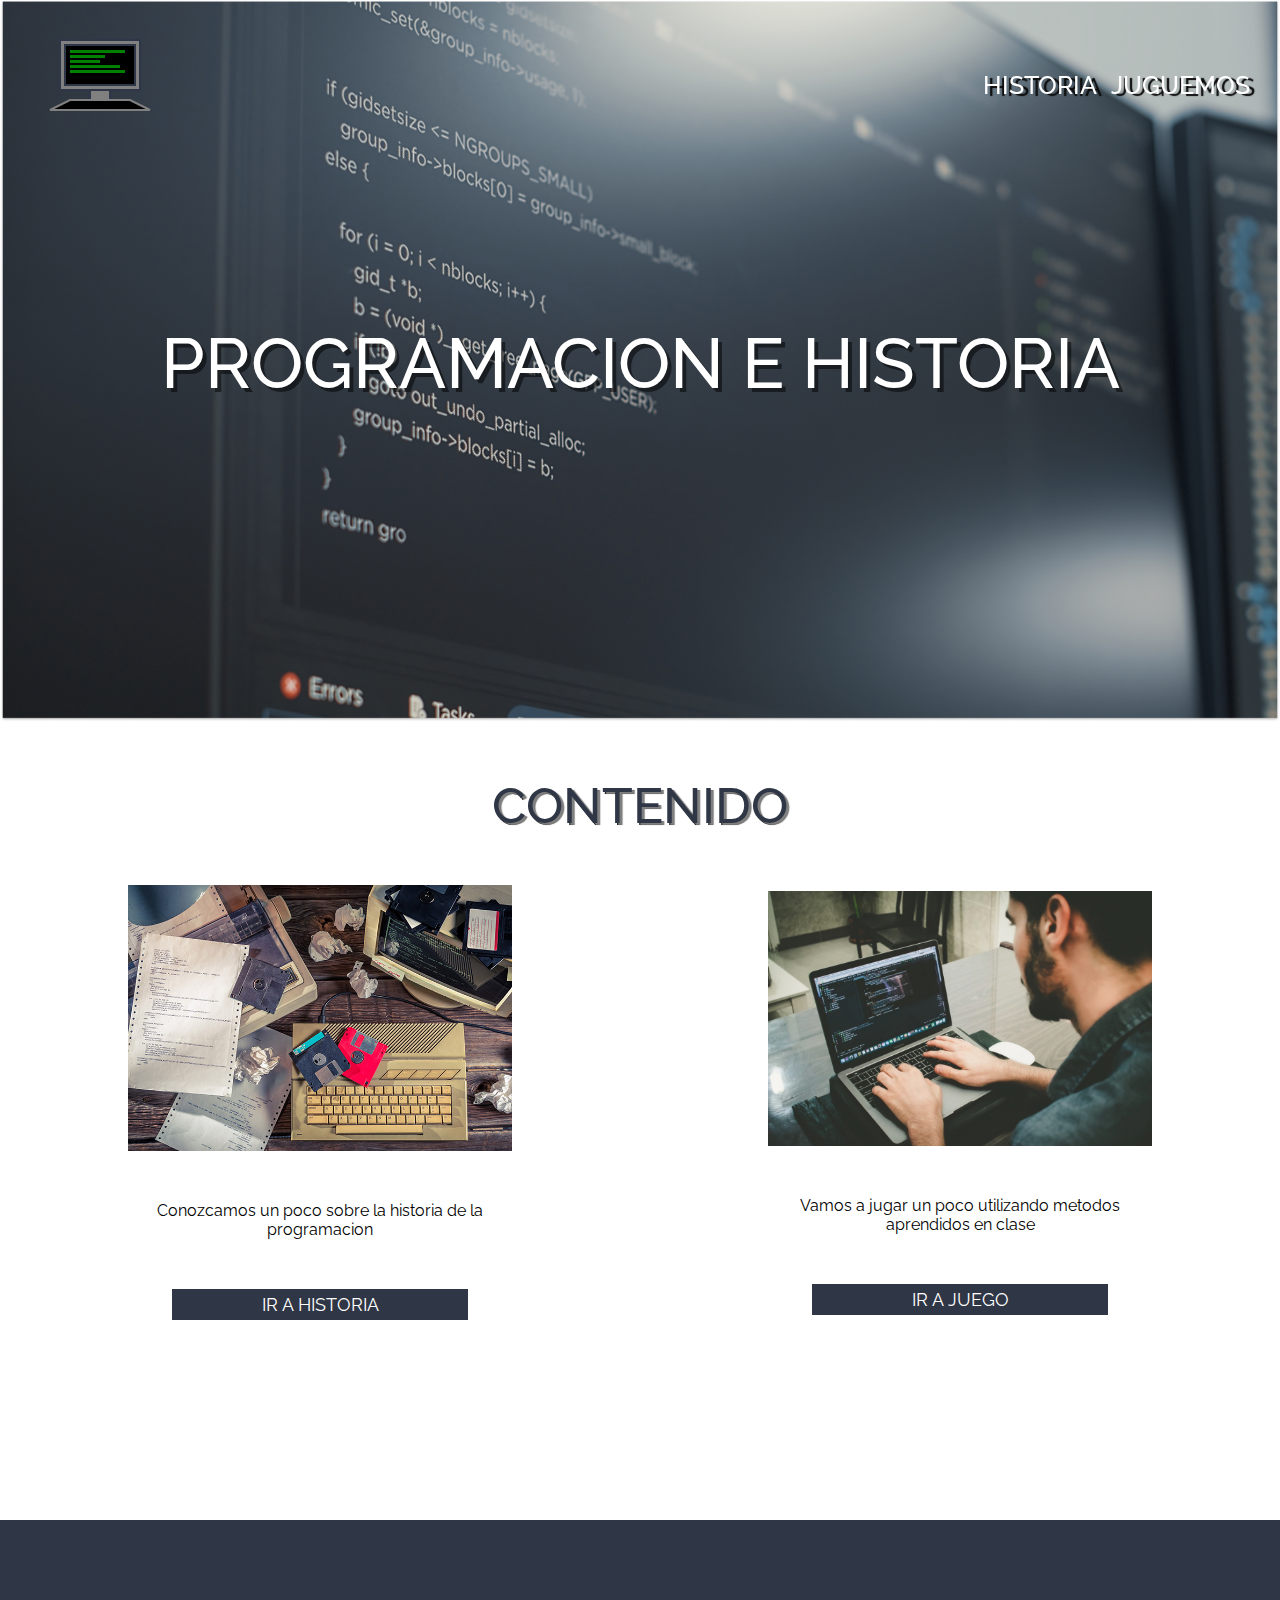
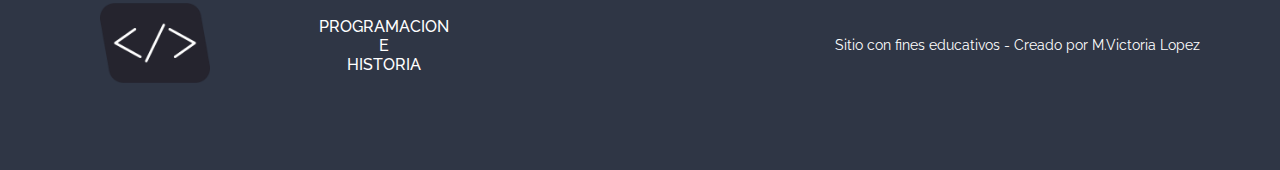
<file: index.html>
<!DOCTYPE html>
<html lang="es">
<head>
    <meta charset="UTF-8">
    <meta name="viewport" content="width=device-width, initial-scale=1.0">
    <title>Proyecto Final-Yamila Pereyra</title>
    <link rel="icon" href="imagenes/logo.png">
    <link rel="stylesheet" href="./style.css">
</head>
<body>
    <header>
        <div>
            <svg>
                <rect class="monitor" x="50" y="30"> </rect>
                <rect class="pantalla" x="55" y="35"> </rect>
                <rect class="linea" x="60" y="40"> </rect>
                <rect class="linea2" x="60" y="45"> </rect>
                <rect class="linea3" x="60" y="50"> </rect>
                <rect class="linea4" x="60" y="55"> </rect>
                <rect class="linea5" x="60" y="60"> </rect>
                <rect class="base" x="80" y="80"> </rect>
                <polygon points="60,90 120,90 140,100 40,100" class="teclado"> </polygon>
                    
            </svg>
        </div>
        <nav class="menu">
              <a href="historia.html" class="nav-link">HISTORIA</a>
              <a href="juego.html" class="nav-link">JUGUEMOS</a>
        </nav>
    </header>
    
    <div class="fondo">
       <img src="imagenes/fondo.jpg" alt="Imagen de codigo" class="imgcodigo">
       <h1>PROGRAMACION E HISTORIA</h1>
    </div>
    <section>
        <h2> CONTENIDO</h2>
        <div class="grilla">
             <div class="historia">
                <img class="img1" src="imagenes/historia-programacion.jpg" alt="">
                <p class="contenido">Conozcamos un poco sobre la historia de la programacion</p>
                <a class="ir" href="historia.html"> IR A HISTORIA</a> 
             </div>
             <div class="juego">
                <img class="img2" src="imagenes/img2.jpg" alt="">
                <p class="contenido">Vamos a jugar un poco utilizando metodos aprendidos en clase</p>
                <a class="ir" href="juego.html">IR A JUEGO</a>
             </div>
        </div>

    </section>

    <footer>
        <div class="c1">
            <img class="pie" src="imagenes/logo.png" alt="">
        </div>
        <div class="c2">
            <p>PROGRAMACION</p>
            <p>E</p>
            <p>HISTORIA</p>
        </div>
        <div class="c3">
            <P>Sitio con fines educativos - Creado por M.Victoria Lopez</P>
        </div>
        
        
    </footer>
    <script src="./script.js"></script>
</body>
</html>
</file>
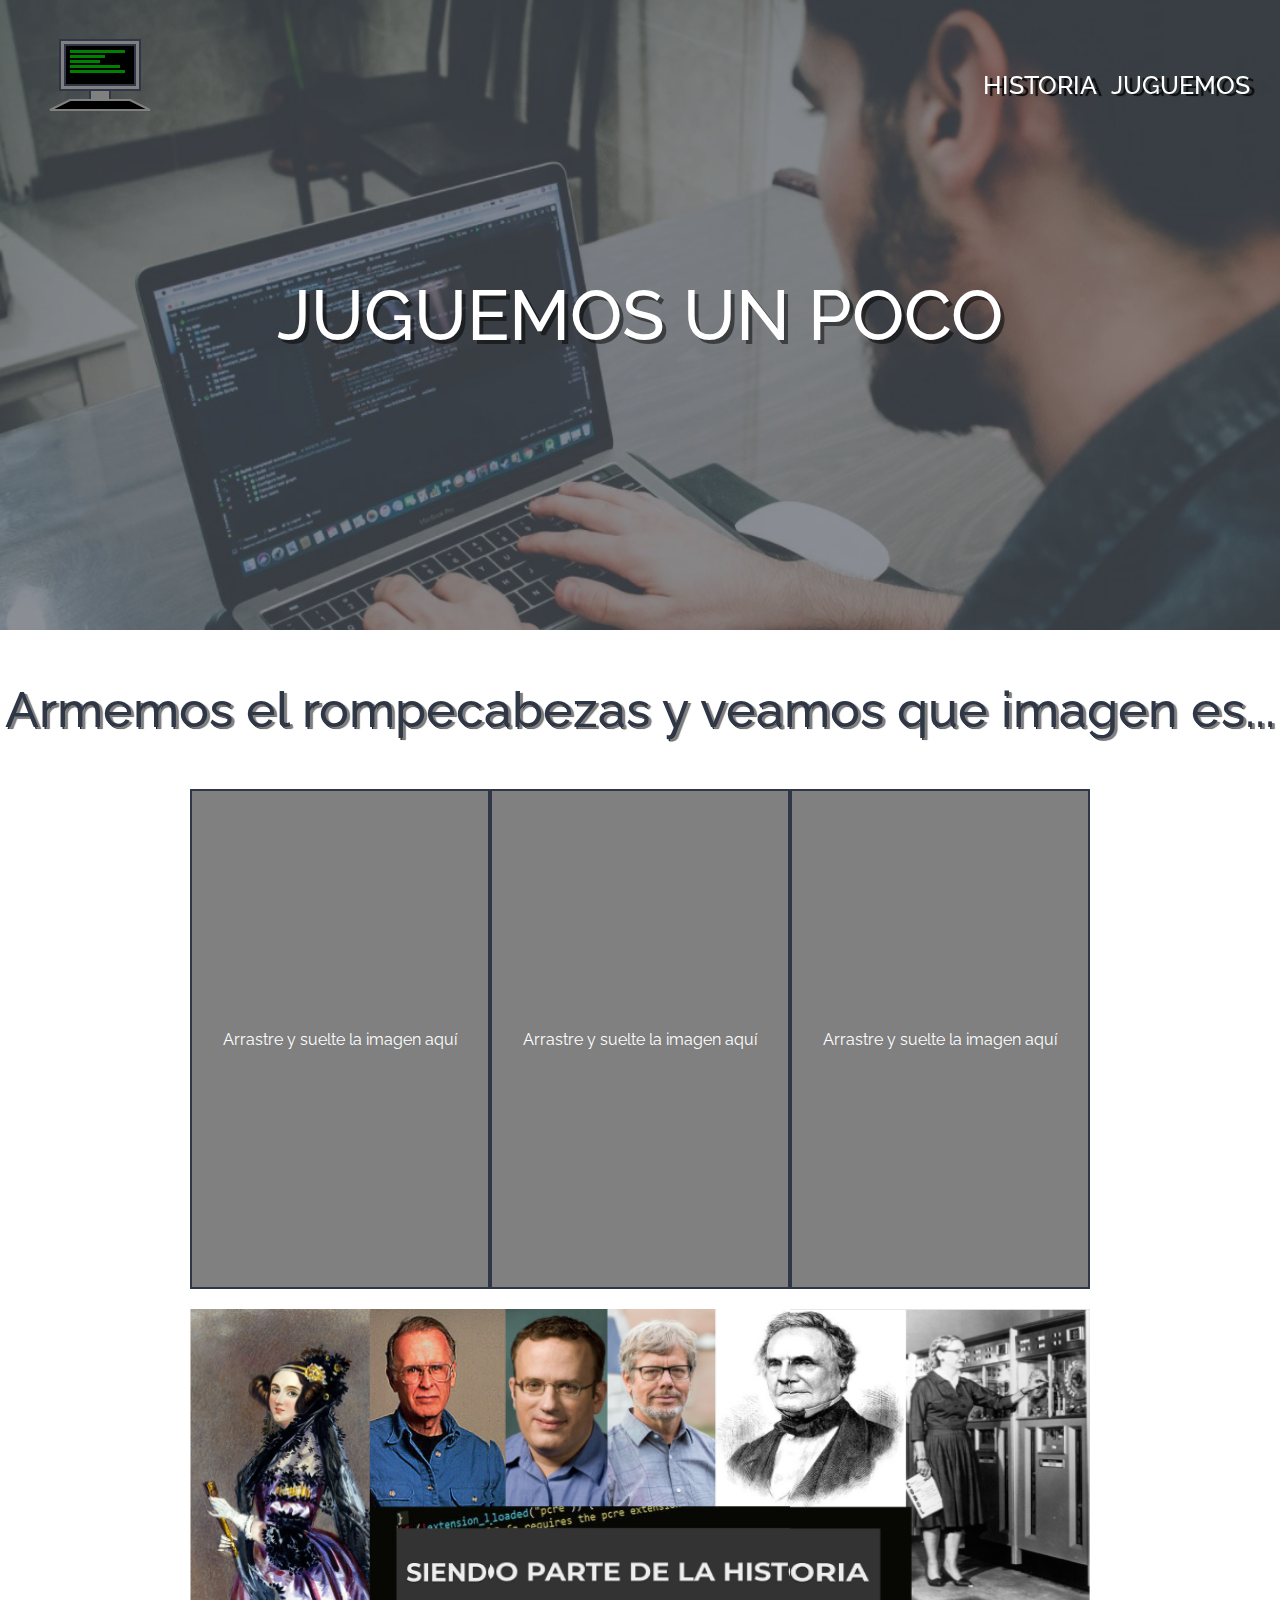
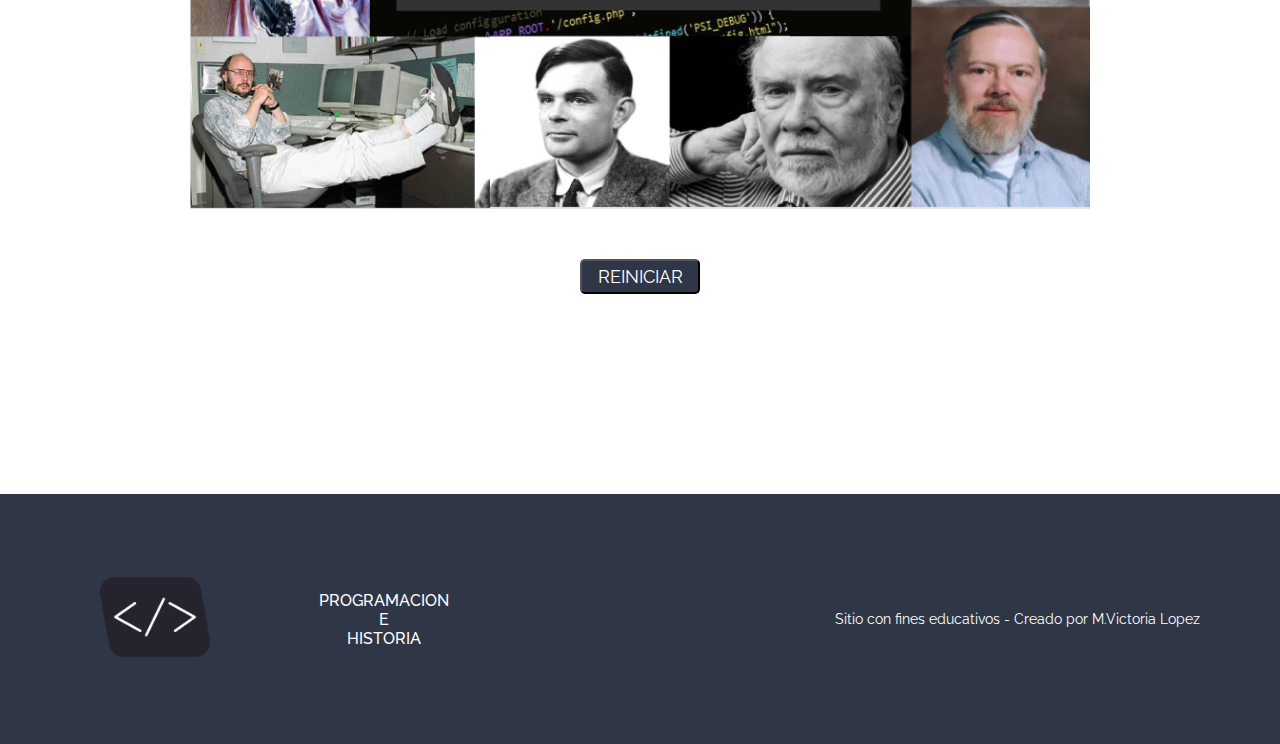
<file: juego.html>
<!DOCTYPE html>
<html lang="es">
<head>
    <meta charset="UTF-8">
    <meta name="viewport" content="width=device-width, initial-scale=1.0">
    <title>Historia</title>
    <link rel="icon" href="imagenes/logo.png">
    <link rel="stylesheet" href="./style.css">
</head>
<body>
    <header>
        <div>
          <a href="index.html">
            <svg>
                <rect class="monitor" x="50" y="30"> </rect>
                <rect class="pantalla" x="55" y="35"> </rect>
                <rect class="linea" x="60" y="40"> </rect>
                <rect class="linea2" x="60" y="45"> </rect>
                <rect class="linea3" x="60" y="50"> </rect>
                <rect class="linea4" x="60" y="55"> </rect>
                <rect class="linea5" x="60" y="60"> </rect>
                <rect class="base" x="80" y="80"> </rect>
                <polygon points="60,90 120,90 140,100 40,100" class="teclado"> </polygon>
            </svg>
          </a>
        </div>
        <nav class="menu">
              <a href="historia.html" class="nav-link">HISTORIA</a>
              <a href="juego.html" class="nav-link">JUGUEMOS</a>
        </nav>
    </header>
    
    <div class="fondohistoria">
       <img src="imagenes/img2.jpg" alt="Imagen de código" class="portada2">
       <h1>JUGUEMOS UN POCO</h1>
    </div>
    <h2>Armemos el rompecabezas y veamos que imagen es...</h2>
    <section class="juego">
      <div class="vacio">  
        <div class="cuadro1" id="0" ondrop="drop(event)" ondragover="allowDrop(event)">
            <p class="arrastre">Arrastre y suelte la imagen aquí</p>
        </div>
        <div class="cuadro2" id="1" ondrop="drop(event)" ondragover="allowDrop(event)">
            <p class="arrastre">Arrastre y suelte la imagen aquí</p>
        </div>
        <div class="cuadro3" id="2" ondrop="drop(event)" ondragover="allowDrop(event)">
            <p class="arrastre">Arrastre y suelte la imagen aquí</p>
        </div>
      </div> 
      <div class="rompe">  
        
            <img src="imagenes/Rompe1.png" width="300px" height="500px" class="f1"  alt="" id="rompe1"  draggable="true" ondragstart="drag(event)">
        
        
            <img src="imagenes/rompe2.png" width="300px" height="500px" class="f2"  alt="" id="rompe2" draggable="true" ondragstart="drag(event)">
        
        
            <img src="imagenes/Rompe3.png" width="300px" height="500px" class="f3" id="rompe3" draggable="true" ondragstart="drag(event)">
        
      </div> 
      <div class="final">
         <button class="reiniciar" onclick="reiniciar()">REINICIAR</button>
     </div>
    </section>
    
    <footer>
        <div class="c1">
            <img class="pie" src="imagenes/logo.png" alt="">
        </div>
        <div class="c2">
            <p>PROGRAMACION</p>
            <p>E</p>
            <p>HISTORIA</p>
        </div>
        <div class="c3">
            <P>Sitio con fines educativos - Creado por M.Victoria Lopez</P>
        </div>
        
        
    </footer>
    <script src="./script.js"></script>
</body>
</html>
</file>
<file: style.css>
@import url('https://fonts.googleapis.com/css2?family=Raleway:ital,wght@0,100..900;1,100..900&display=swap');


* { 
    margin: 0;
    padding: 0;
    font-family: "Raleway", sans-serif;
    
  }
  body {
    width: 100%;
}

  header {
    width: 100%;
    background-color: transparent;
    display: flex;
    align-items: center;
    padding: 10px;
    justify-content:space-between;
    position: fixed;
    z-index: 999;
}
.menu {
    color: #FFFFFF;
    margin-bottom: 5px;
}
.monitor {
    width: 80px;
    height: 50px;
    fill: #808080;
    stroke:#2F3647;
    stroke-width: 2px;
}
.pantalla {
    width: 70px ;
    height: 40px;
    fill: black;
    stroke: #2f3647;
    stroke-width: 2px;
}
.linea {
    width: 55px;
    height: 3px ;
    fill: green;
}
.linea2 {
    width: 35px;
    height: 3px ;
    fill: green;
}
.linea3 {
    width: 30px;
    height: 3px ;
    fill: green;
}
.linea4 {
    width: 50px;
    height: 3px ;
    fill: green;
}
.linea5 {
    width: 55px;
    height: 3px ;
    fill: green;
}
.base {
    width: 20px;
    height: 15px;
    fill: #808080;
    stroke:#2F3647;
    stroke-width: 2px;
}
.teclado {
    fill: black;
    stroke-width: 2px;
    stroke:#808080;
}
.menu {
    padding-right: 30px;
}
.nav-link {
    opacity: 1;
    color: #FFFFFF;
    margin-right: 10px;
    padding-bottom: 0;
    font-size: 25px;
    font-weight:500;
    text-decoration:none;
    text-shadow: 5px 2px 1px #0A0A0A;
    box-sizing: border-box;
    
}
.fondo {
    width: 100%;
    position: relative;
}
.fondohistoria {
    width: 100%;  
    height: 70vh;  
    display: flex;  
    justify-content: center;  
    flex-wrap: wrap;  
    overflow: hidden; 
    position: relative;
    background-color: rgba(47, 54, 69, 0.9);
}

.imgcodigo {
    width:100%;
    height: auto;
    justify-content: center;
    flex-wrap: wrap;
}
.portada2 {
    width: 100%;  
    height: 100%;  
    object-fit:cover;
    object-position: top;
    opacity: 0.4;
}
h1 {  
    width: 100%;
    position: absolute;  
    top: 50%;
    left: 50%;   
    transform: translate(-50%, -50%);  
    color: #FFFFFF; 
    text-align: center;  
    font-size: 70px;   
    font-weight: 500;
    text-shadow: 4px 4px 0.5px #00000080;
}  
.fondohistoria h1 {
    width: 100%;
    position: absolute;  
    top: 50%;
    left: 50%;   
    transform: translate(-50%, -50%);  
    color: #FFFFFF; 
    text-align: center;  
    font-size: 70px;   
    font-weight: 500;
    text-shadow: 4px 4px 0.5px #00000080;
}

h2 {
    color: #2F3645;
    text-align: center;  
    font-size: 50px;  
    font-weight: 500;    
    text-shadow: 3px 2px 1px #808080, 2px 2px #0A0A0A;
    margin-top: 50px;
    margin-bottom: 50px;
}
.grilla {
    justify-content: center;
    display: grid;
    grid-template-columns: repeat(2,1fr);
}
.historia {
    display: flex;
    flex-direction: column;
    justify-content: center;
    width: 100%;
    align-items: center;

}
.juego {
    display: flex;
    flex-direction: column;
    justify-content: center;
    align-items: center;
    width: 100%;
}
.ir {
    justify-content: center;
    background-color:#2F3645;
    color: #FFFFFF;
    padding-right: 20px;
    padding-left: 20px;
    padding-top: 5px;
    padding-bottom: 5px;
    text-decoration: none;
    justify-content: center;
    align-items: center;
    font-size: 18px;
    width: 40%;
    text-align: center;
}
.contenido {
    width: 60%;
    margin-top: 50px;
    margin-bottom: 50px;
    justify-content: center;
    align-items: center;
    text-align: center;
}
.img1 , .img2 {
   
    width: 60%;
    height: auto;
    justify-content: center;
    align-items: center;
}
footer {
    display: grid;
    grid-template-columns: 1fr 1fr 3fr;
    background-color: #2F3645 ;
    width: 100%;
    height: 250px;
    margin-top: 200px;
    align-items: center;
    color: #FFFFFF;
}
.pie {
    width: 110px;
    height: auto;
}
.c1 {
    margin-left: 100px;
}
.c2 {
    text-align: center;
    font-weight: 500;
}
.c3 {
    text-align: end;
    margin-right: 80px;
    font-size: 14px;
}
.grillahistoria {
    justify-content: center;
    display: grid;
    grid-template-columns: repeat(2,1fr);
    margin-top: 150px;
}
.sec1 {
    width: 100%;
    height: auto;
    display: flex;
    align-items: center;
    justify-content: center;
}
.sec2 {
    width: 100%;
    height: auto;
    display: flex;
    flex-direction: column;
    align-items: center;
    justify-content: center;
    
}
.titulo {
    width: 80%;
    color: #2F3645;
    text-align: center;  
    font-size: 40px;  
    font-weight: 450;
    text-shadow: 3px 2px 1px #808080, 2px 2px #0A0A0A;
    margin-top: 50px;
    margin-bottom: 50px;
}
.contenidodos {
    width: 80%;
    margin-top: 50px;
    margin-bottom: 50px;
    justify-content: center;
    align-items: center;
    text-align: justify;
}
.imagenes {
    width: 80%;
    height: auto;
    justify-content: center;
    align-items: center;
}
.video-contenedor {
    display: flex;
    flex-direction: column;
    align-items: center;
    justify-content: center;
}
.video-play {
    width: 50%;
    height: auto;
    display: block;
    align-items: center;
    justify-content: center;
    border: solid 10px #2F3645;
}
.botones {
    display: flex;
    padding-top: 20px;
    justify-items: left;
    align-items: center;
    background-color: #2F3645;
    width: 50%;
    padding: 10px;
}
.play, .pausa {
    width: 60px;
    height: auto;
    box-shadow: 0 3px 5px #808080;
    padding: 10px;
    margin-right: 20px;
}
#tiempoVideo {
    color: #FFFFFF;
    font-size: 22px;
    align-items: center;
    margin-left: auto;  
    padding-right: 10px;    
}
.juego {
    display: flex;
    justify-items: center;
    align-items: center; 
    
}
.vacio {
    display: flex;
    justify-content: center;
    width: 90%;
}
.cuadro1, .cuadro2, .cuadro3 {
    width: 300px;
    height: 500px;
    background-color: #808080;
    border: solid 2px #2F3647;
    display: flex;   
    align-items: center; 
    justify-content: center; 
    overflow: hidden;
    flex-wrap: wrap;
    box-sizing: border-box;   
    position: relative;
}
.arrastre {
    color: #FFFFFF;
}
.cuadro1:hover {
    background-color: #2F3647;
}
.cuadro2:hover {
    background-color: #2F3647;
}
.cuadro3:hover {
    background-color: #2F3647;
}
.rompe {
    display: flex;
    justify-content: center;
    width: 90%;
    margin-top: 20px;
}
.f1, .f2, .f3 {
    display: flex;
    align-items: center;
    justify-content: center; 
}
.final {
    width: 100%;
    display: flex;
    flex-direction: column;
    align-items: center;
    justify-content: center;
}

.reiniciar {
    justify-content: center;
    background-color:#2F3647;
    color: #FFFFFF;
    padding-top: 5px;
    padding-bottom: 5px;
    text-decoration: none;
    justify-content: center;
    align-items: center;
    font-size: 18px;
    width: 120px;
    text-align: center;
    margin-top: 50px;
    border-radius: 5px;
}
</file>
